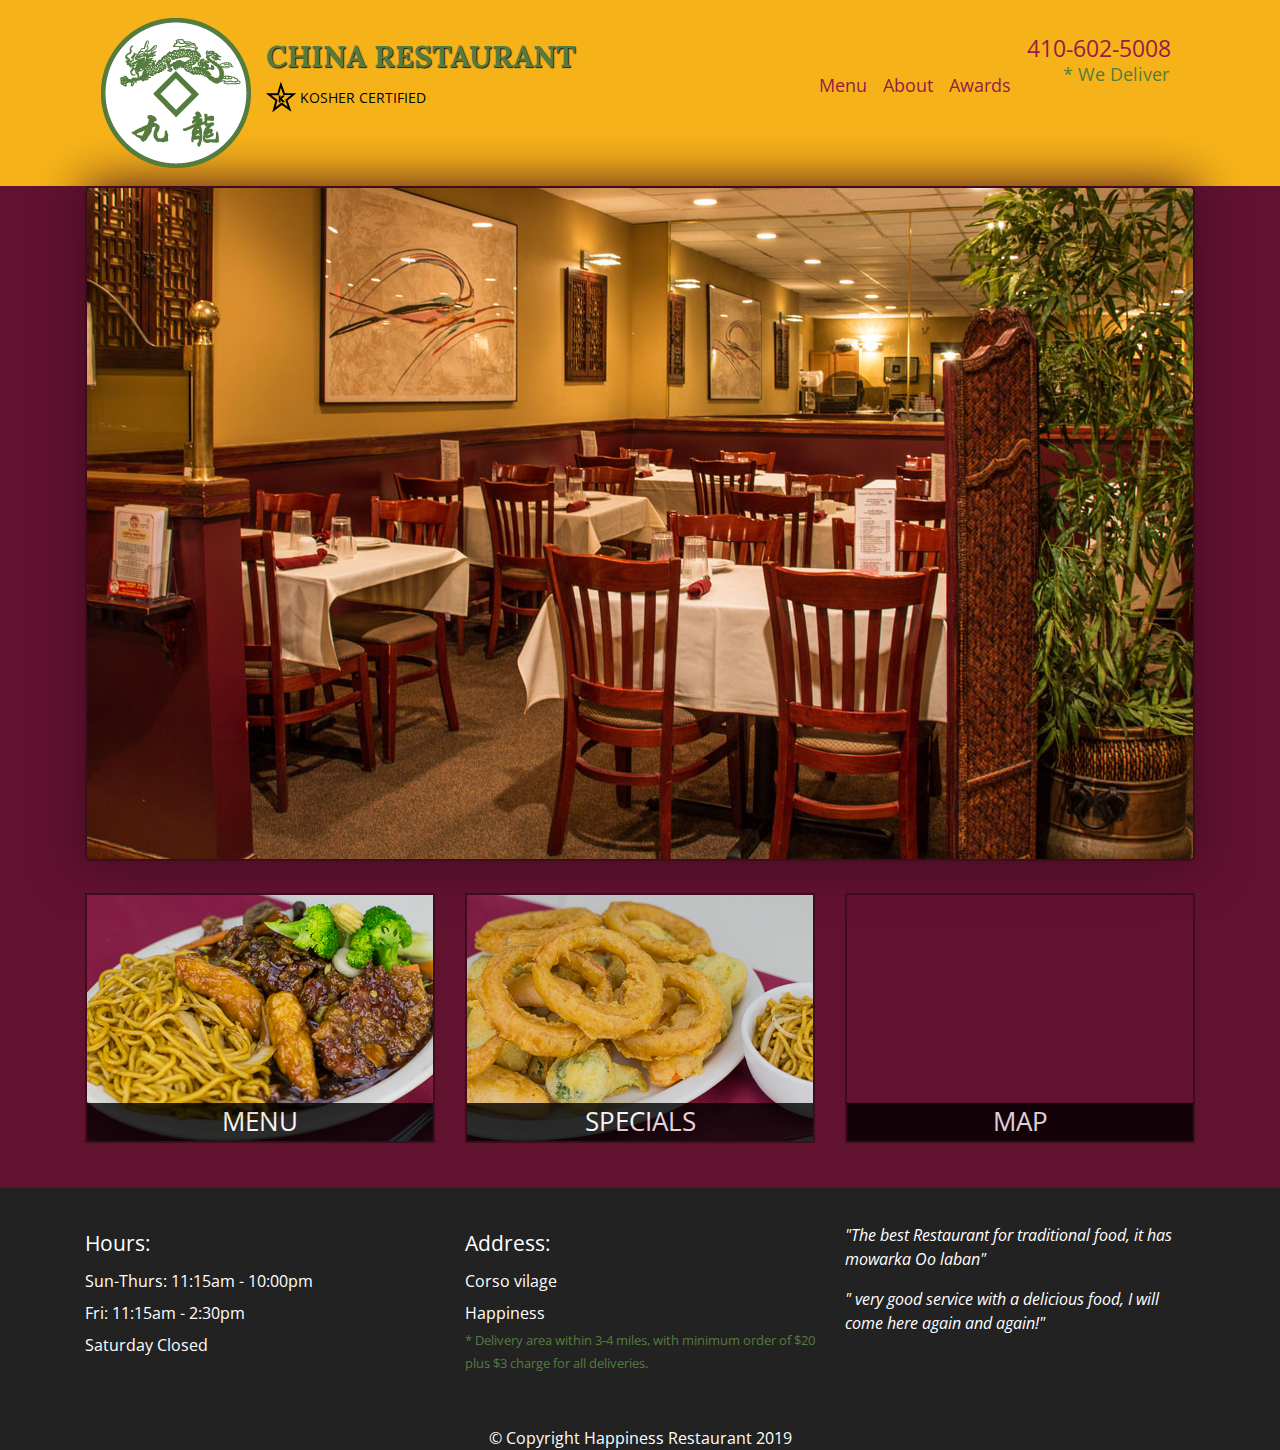
<file: index.html>
<!doctype html>
<html lang="en">
  <head>
    <meta charset="utf-8">
    <meta http-equiv="X-UA-Compatible" content="IE=edge">
    <meta name="viewport" content="width=device-width, initial-scale=1">
    <title>Restaurant</title>

    <link rel="stylesheet" href="https://stackpath.bootstrapcdn.com/bootstrap/4.3.1/css/bootstrap.min.css" integrity="sha384-ggOyR0iXCbMQv3Xipma34MD+dH/1fQ784/j6cY/iJTQUOhcWr7x9JvoRxT2MZw1T" crossorigin="anonymous">
    <link href="https://fonts.googleapis.com/css?family=Open+Sans:300,300i,400,400i,600" rel="stylesheet">
    <link href="https://fonts.googleapis.com/css?family=Lora" rel="stylesheet">
    <link rel="stylesheet" href="https://use.fontawesome.com/releases/v5.8.1/css/all.css" integrity="sha384-50oBUHEmvpQ+1lW4y57PTFmhCaXp0ML5d60M1M7uH2+nqUivzIebhndOJK28anvf" crossorigin="anonymous">
    <link rel="stylesheet" href="css/styles.css">

  </head>

<body>



  <header id="header-nav">
    <div class="container">
      <nav  class="navbar navbar-expand-md navbar-light ">
        <a href="index.html" class = "d-none d-lg-block">
          <div id="logo-img" alt="Logo image"></div>
        </a>

        <div class="navbar-brand">
          <a href="index.html"><h1>China Restaurant</h1></a>
          <p>
            <img src="images/star-k-logo.png" alt="Kosher certification">
            <span>Kosher Certified</span>
          </p>
        </div>


        <button id="navbar-togle" class="navbar-toggler" type="button" data-toggle="collapse" data-target="#navbarNav" aria-controls="navbarNav" aria-expanded="false" aria-label="Toggle navigation">
            <span class="navbar-toggler-icon"></span>
        </button>



        <div class="collapse navbar-collapse" id="navbarNav" >
          <ul id="nav-list" class="navbar-nav ml-auto">
            <li id="HomeButton" class="active d-sm-block d-md-none ">
              <a class="nav-link" href="index.html"><span class="fas fa-home"></span><br class="d-none d-sm-block">Home</a>
            </li>
            <li id="MenuButton" class="active">
              <a class="nav-link" href="#" onclick="$restaurant.loadMenuCategories();"><span class="fas fa-utensils"></span><br class="d-none d-sm-block"> Menu</a>
            </li>
            <li id="AboutButton" class="nav-item">
              <a class="nav-link" href="#"><span class="fas fa-info-circle"></span><br class="d-none d-sm-block"> About</a>
            </li>
            <li id="AwardsButton" class="nav-item">
              <a class="nav-link" href="#"><span class="fas fa-certificate"></span><br class="d-none d-sm-block"> Awards</a>
            </li>
            <li id="phone" class="nav-items d-none d-md-block">
              <a class="nav-link" href="tel:410-602-5008"><span>410-602-5008</span></a>
              <div>* We Deliver</div>
            </li>
          </ul>
        </div><!-- .collapse .navbar-collapse -->
      </nav><!-- #header-nav -->
    </div><!-- .container -->
  </header><!-- #nav-list -->

  <div id="call-btn" class="text-center d-block d-md-none">
    <a href="tel:tel:410-602-5008"><span class="fas fa-phone-square"></span>410-602-5008</a>
    <div id="deliver-xs" class="text-center d-block d-md-none">We Deliver</div>
  </div>

  <div id="main-content" class="container">

  </div><!-- End of #main-content -->

  <footer class="panel-footer">
    <div class="container">
      <div class="row">
        <section id="hours" class="col-sm-4">
          <span>Hours:</span><br>
          Sun-Thurs: 11:15am - 10:00pm<br>
          Fri: 11:15am - 2:30pm<br>
          Saturday Closed
          <hr  class="d-*-block d-sm-none">
        </section>
        <section id="address" class="col-sm-4">
          <span>Address:</span><br>
          Corso vilage<br>
          Happiness
          <p>* Delivery area within 3-4 miles, with minimum order
          of $20 plus $3 charge for all deliveries.</p>
          <hr class="d-*-block d-sm-none">
        </section>
        <section id="testmonials" class="col-sm-4">
          <p>"The best Restaurant for traditional food, it has mowarka Oo laban"</p>
          <p>" very good service with a delicious food, I will come here again and again!"</p>
        </section>
      </div>
      <div class="text-center">&copy; Copyright Happiness Restaurant 2019</div>
    </div>
  </footer>





















  <!-- jQuery (Bootstrap JS plugins depend on it) -->
  <script src="https://code.jquery.com/jquery-3.3.1.slim.min.js" integrity="sha384-q8i/X+965DzO0rT7abK41JStQIAqVgRVzpbzo5smXKp4YfRvH+8abtTE1Pi6jizo" crossorigin="anonymous"></script>
  <script src="https://cdnjs.cloudflare.com/ajax/libs/popper.js/1.14.7/umd/popper.min.js" integrity="sha384-UO2eT0CpHqdSJQ6hJty5KVphtPhzWj9WO1clHTMGa3JDZwrnQq4sF86dIHNDz0W1" crossorigin="anonymous"></script>
  <script src="https://stackpath.bootstrapcdn.com/bootstrap/4.3.1/js/bootstrap.min.js" integrity="sha384-JjSmVgyd0p3pXB1rRibZUAYoIIy6OrQ6VrjIEaFf/nJGzIxFDsf4x0xIM+B07jRM" crossorigin="anonymous"></script>
  <script src="js/ajax-utils.js"></script>
  <script src="js/script.js"></script>
</body>
</html>
</file>
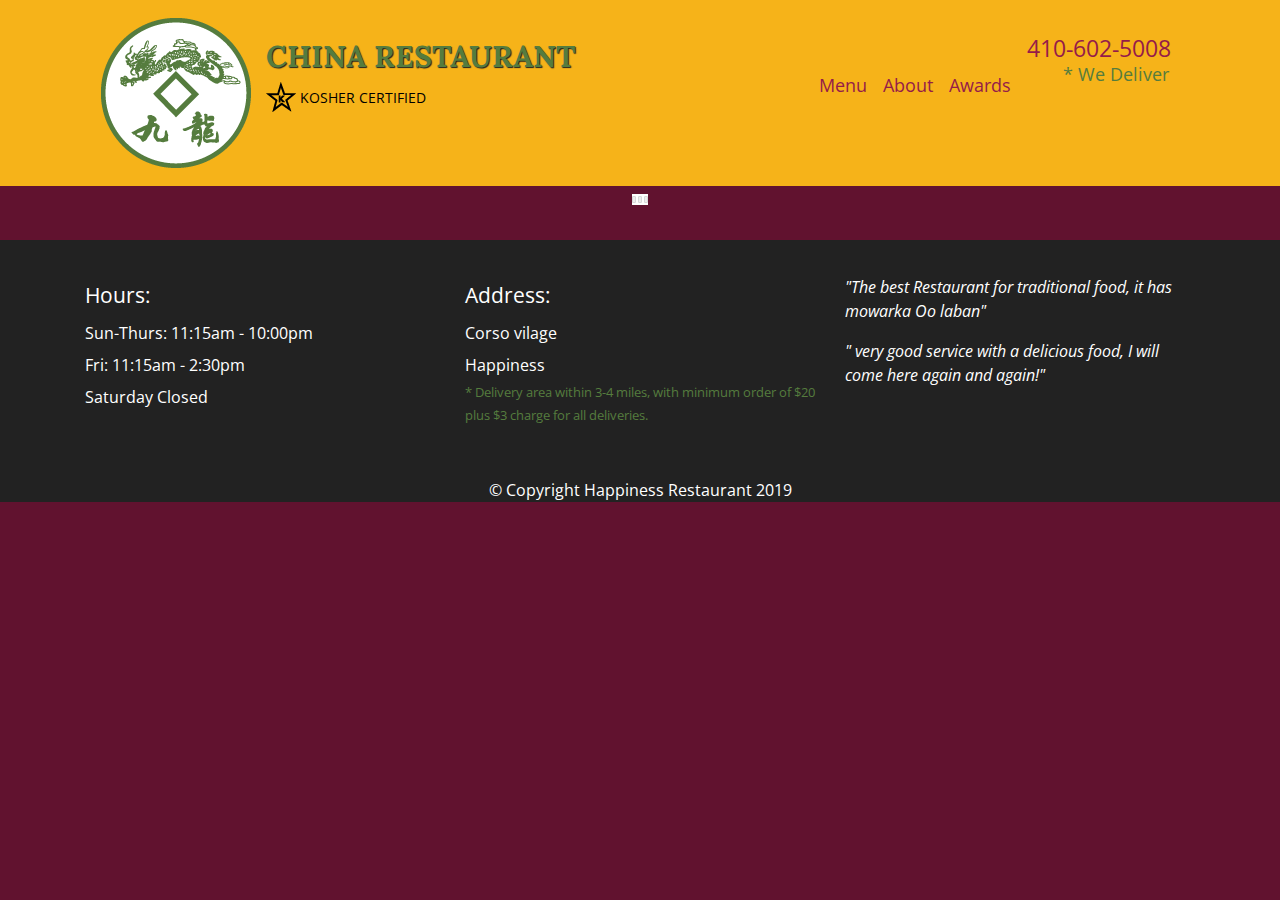
<file: menu-categories.html>
<!doctype html>
<html lang="en">
  <head>
    <meta charset="utf-8">
    <meta http-equiv="X-UA-Compatible" content="IE=edge">
    <meta name="viewport" content="width=device-width, initial-scale=1">
    <title>Restaurant</title>

    <link rel="stylesheet" href="https://stackpath.bootstrapcdn.com/bootstrap/4.3.1/css/bootstrap.min.css" integrity="sha384-ggOyR0iXCbMQv3Xipma34MD+dH/1fQ784/j6cY/iJTQUOhcWr7x9JvoRxT2MZw1T" crossorigin="anonymous">
    <link href="https://fonts.googleapis.com/css?family=Open+Sans:300,300i,400,400i,600" rel="stylesheet">
    <link href="https://fonts.googleapis.com/css?family=Lora" rel="stylesheet">
    <link rel="stylesheet" href="https://use.fontawesome.com/releases/v5.8.1/css/all.css" integrity="sha384-50oBUHEmvpQ+1lW4y57PTFmhCaXp0ML5d60M1M7uH2+nqUivzIebhndOJK28anvf" crossorigin="anonymous">
    <link rel="stylesheet" href="css/styles.css">

  </head>

<body>



  <header id="header-nav">
    <div class="container">
      <nav  class="navbar navbar-expand-md navbar-light ">
        <a href="index.html" class = "d-none d-lg-block">
          <div id="logo-img" alt="Logo image"></div>
        </a>

        <div class="navbar-brand">
          <a href="index.html"><h1>China Restaurant</h1></a>
          <p>
            <img src="images/star-k-logo.png" alt="Kosher certification">
            <span>Kosher Certified</span>
          </p>
        </div>


        <button id="navbar-togle" class="navbar-toggler" type="button" data-toggle="collapse" data-target="#navbarNav" aria-controls="navbarNav" aria-expanded="false" aria-label="Toggle navigation">
            <span class="navbar-toggler-icon"></span>
        </button>



        <div class="collapse navbar-collapse" id="navbarNav" >
          <ul id="nav-list" class="navbar-nav ml-auto">
            <li class="d-sm-block d-md-none active">
              <a class="nav-link" href="index.html"><span class="fas fa-home"></span><br class="d-none d-sm-block">Home</a>
            </li>
            <li >
              <a class="nav-link" href="menu-categories.html"><span class="fas fa-utensils"></span><br class="d-none d-sm-block"> Menu</a>
            </li>
            <li >
              <a class="nav-link" href="#"><span class="fas fa-info-circle"></span><br class="d-none d-sm-block"> About</a>
            </li>
            <li >
              <a class="nav-link" href="#"><span class="fas fa-certificate"></span><br class="d-none d-sm-block"> Awards</a>
            </li>
            <li id="phone" class="nav-items d-none d-md-block">
              <a class="nav-link" href="tel:410-602-5008"><span>410-602-5008</span></a>
              <div>* We Deliver</div>
            </li>
          </ul>
        </div><!-- .collapse .navbar-collapse -->
      </nav><!-- #header-nav -->
    </div><!-- .container -->
  </header><!-- #nav-list -->

  <div id="call-btn" class="text-center d-block d-md-none">
    <a href="tel:tel:410-602-5008"><span class="fas fa-phone-square"></span>410-602-5008</a>
    <div id="deliver-xs" class="text-center d-block d-md-none">We Deliver</div>
  </div>

  <div id="main-content" class="container">

  </div><!-- End of #main-content -->










  <footer class="panel-footer">
    <div class="container">
      <div class="row">
        <section id="hours" class="col-sm-4">
          <span>Hours:</span><br>
          Sun-Thurs: 11:15am - 10:00pm<br>
          Fri: 11:15am - 2:30pm<br>
          Saturday Closed
          <hr  class="d-*-block d-sm-none">
        </section>
        <section id="address" class="col-sm-4">
          <span>Address:</span><br>
          Corso vilage<br>
          Happiness
          <p>* Delivery area within 3-4 miles, with minimum order
          of $20 plus $3 charge for all deliveries.</p>
          <hr class="d-*-block d-sm-none">
        </section>
        <section id="testmonials" class="col-sm-4">
          <p>"The best Restaurant for traditional food, it has mowarka Oo laban"</p>
          <p>" very good service with a delicious food, I will come here again and again!"</p>
        </section>
      </div>
      <div class="text-center">&copy; Copyright Happiness Restaurant 2019</div>
    </div>
  </footer>





















  <!-- jQuery (Bootstrap JS plugins depend on it) -->
  <script src="https://code.jquery.com/jquery-3.3.1.slim.min.js" integrity="sha384-q8i/X+965DzO0rT7abK41JStQIAqVgRVzpbzo5smXKp4YfRvH+8abtTE1Pi6jizo" crossorigin="anonymous"></script>
  <script src="https://cdnjs.cloudflare.com/ajax/libs/popper.js/1.14.7/umd/popper.min.js" integrity="sha384-UO2eT0CpHqdSJQ6hJty5KVphtPhzWj9WO1clHTMGa3JDZwrnQq4sF86dIHNDz0W1" crossorigin="anonymous"></script>
  <script src="https://stackpath.bootstrapcdn.com/bootstrap/4.3.1/js/bootstrap.min.js" integrity="sha384-JjSmVgyd0p3pXB1rRibZUAYoIIy6OrQ6VrjIEaFf/nJGzIxFDsf4x0xIM+B07jRM" crossorigin="anonymous"></script>
  <script src="js/script.js"></script>
</body>
</html>
</file>
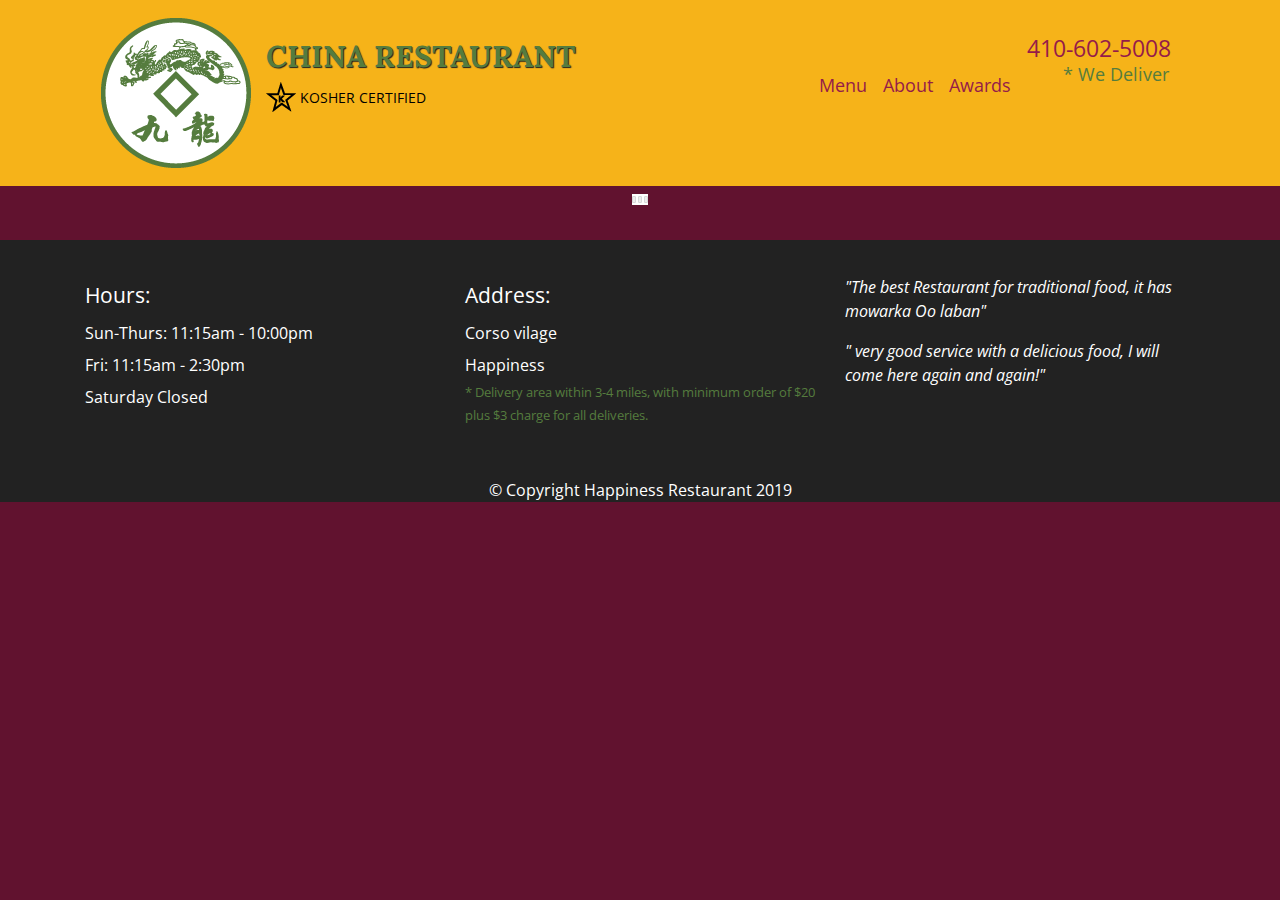
<file: single-category.html>
<!doctype html>
<html lang="en">
  <head>
    <meta charset="utf-8">
    <meta http-equiv="X-UA-Compatible" content="IE=edge">
    <meta name="viewport" content="width=device-width, initial-scale=1">
    <title>Restaurant</title>

    <link rel="stylesheet" href="https://stackpath.bootstrapcdn.com/bootstrap/4.3.1/css/bootstrap.min.css" integrity="sha384-ggOyR0iXCbMQv3Xipma34MD+dH/1fQ784/j6cY/iJTQUOhcWr7x9JvoRxT2MZw1T" crossorigin="anonymous">
    <link href="https://fonts.googleapis.com/css?family=Open+Sans:300,300i,400,400i,600" rel="stylesheet">
    <link href="https://fonts.googleapis.com/css?family=Lora" rel="stylesheet">
    <link rel="stylesheet" href="https://use.fontawesome.com/releases/v5.8.1/css/all.css" integrity="sha384-50oBUHEmvpQ+1lW4y57PTFmhCaXp0ML5d60M1M7uH2+nqUivzIebhndOJK28anvf" crossorigin="anonymous">
    <link rel="stylesheet" href="css/styles.css">

  </head>

<body>



  <header id="header-nav">
    <div class="container">
      <nav  class="navbar navbar-expand-md navbar-light ">
        <a href="index.html" class = "d-none d-lg-block">
          <div id="logo-img" alt="Logo image"></div>
        </a>

        <div class="navbar-brand">
          <a href="index.html"><h1>China Restaurant</h1></a>
          <p>
            <img src="images/star-k-logo.png" alt="Kosher certification">
            <span>Kosher Certified</span>
          </p>
        </div>


        <button  id="navbar-togle" class="navbar-toggler" type="button" data-toggle="collapse" data-target="#navbarNav" aria-controls="navbarNav" aria-expanded="false" aria-label="Toggle navigation">
            <span class="navbar-toggler-icon"></span>
        </button>



        <div class="collapse navbar-collapse" id="navbarNav" >
          <ul id="nav-list" class="navbar-nav ml-auto">
            <li class="d-sm-block d-md-none active">
              <a class="nav-link" href="index.html"><span class="fas fa-home"></span><br class="d-none d-sm-block">Home</a>
            </li>
            <li >
              <a class="nav-link" href="menu-categories.html"><span class="fas fa-utensils"></span><br class="d-none d-sm-block"> Menu</a>
            </li>
            <li >
              <a class="nav-link" href="#"><span class="fas fa-info-circle"></span><br class="d-none d-sm-block"> About</a>
            </li>
            <li >
              <a class="nav-link" href="#"><span class="fas fa-certificate"></span><br class="d-none d-sm-block"> Awards</a>
            </li>
            <li id="phone" class="nav-items d-none d-md-block">
              <a class="nav-link" href="tel:410-602-5008"><span>410-602-5008</span></a>
              <div>* We Deliver</div>
            </li>
          </ul>
        </div><!-- .collapse .navbar-collapse -->
      </nav><!-- #header-nav -->
    </div><!-- .container -->
  </header><!-- #nav-list -->


  <div id="call-btn" class="text-center d-block d-md-none">
    <a href="tel:tel:410-602-5008"><span class="fas fa-phone-square"></span>410-602-5008</a>
    <div id="deliver-xs" class="text-center d-block d-md-none">We Deliver</div>
  </div>

  <div id="main-content" class="container">
    <h2 id="menu-categories-title" class="text-center">Lunch Menu</h2>
    <div class="text-center">Lunch is not server until after 1pm.</div>

    <section class="row">
      <div class="menu-item-tile col-lg-6">
        <div class="row">
          <div class="col-md-5">
            <div class="menu-item-photo">
              <div>D01</div>
              <img class="img-fluid" width="250" height="150" src="images/menu/B/B-1.jpg" alt="Item">
            </div>
            <div class="menu-item-price">$10.95<span> (pint)</span> $14.95 <span>(quart)</span></div>
          </div>
          <div class="menu-item-description col-md-7">
            <h3 class="menu-item-title">Veal with Mixed Vegetables</h3>
            <p class="menu-item-details">Lorem ipsum dolor sit amet, consectetur adipisicing elit. Eaque inventore esse minima incidunt impedit. Asperiores, voluptatem. Sint aspernatur provident, rem odio dolorem eaque voluptatibus modi reprehenderit minima, itaque cupiditate totam.

            </p>
          </div>
        </div>
        <hr class="d-*-block d-md-none">
      </div>

      <div class="menu-item-tile col-lg-6">
        <div class="row">
          <div class="col-md-5">
            <div class="menu-item-photo">
              <div>D02</div>
              <img class="img-fluid" width="250" height="150" src="images/menu/B/B-1.jpg" alt="Item">
            </div>
            <div class="menu-item-price">$10.95<span> (pint)</span> $14.95 <span>(quart)</span></div>
          </div>
          <div class="menu-item-description col-md-7">
            <h3 class="menu-item-title">Veal with Mixed Vegetables</h3>
            <p class="menu-item-details">Lorem ipsum dolor sit amet, consectetur adipisicing elit. Eaque inventore esse minima incidunt impedit. Asperiores, voluptatem. Sint aspernatur provident, rem odio dolorem eaque voluptatibus modi reprehenderit minima, itaque cupiditate totam.</p>
          </div>
        </div>
        <hr class="d-*-block d-lg-none">
      </div>

      <div class="clearfix d-none d-md-block"></div>

      <div class="menu-item-tile col-lg-6">
        <div class="row">
          <div class="col-md-5">
            <div class="menu-item-photo">
              <div>D03</div>
              <img class="img-fluid" width="250" height="150" src="images/menu/B/B-1.jpg" alt="Item">
            </div>
            <div class="menu-item-price">$10.95<span> (pint)</span> $14.95 <span>(quart)</span></div>
          </div>
          <div class="menu-item-description col-md-7">
            <h3 class="menu-item-title">Veal with Mixed Vegetables</h3>
            <p class="menu-item-details">Lorem ipsum dolor sit amet, consectetur adipisicing elit. Eaque inventore esse minima incidunt impedit. Asperiores, voluptatem. Sint aspernatur provident, rem odio dolorem eaque voluptatibus modi reprehenderit minima, itaque cupiditate totam.
            </p>
          </div>
        </div>
        <hr class="d-*-block d-md-none">
      </div>

      <div class="menu-item-tile col-lg-6">
        <div class="row">
          <div class="col-md-5">
            <div class="menu-item-photo">
              <div>D04</div>
              <img class="img-fluid" width="250" height="150" src="images/menu/B/B-1.jpg" alt="Item">
            </div>
            <div class="menu-item-price">$10.95<span> (pint)</span> $14.95 <span>(quart)</span></div>
          </div>
          <div class="menu-item-description col-md-7">
            <h3 class="menu-item-title">Veal with Mixed Vegetables</h3>
            <p class="menu-item-details">Lorem ipsum dolor sit amet, consectetur adipisicing elit. Eaque inventore esse minima incidunt impedit. Asperiores, voluptatem. Sint aspernatur provident, rem odio dolorem eaque voluptatibus modi reprehenderit minima, itaque cupiditate totam.
            </p>
          </div>
        </div>
        <hr class="d-*-block d-md-none">
      </div>

      <div class="clearfix d-none d-md-block"></div>

      <div class="menu-item-tile col-lg-6">
        <div class="row">
          <div class="col-md-5">
            <div class="menu-item-photo">
              <div>D05</div>
              <img class="img-fluid" width="250" height="150" src="images/menu/B/B-1.jpg" alt="Item">
            </div>
            <div class="menu-item-price">$10.95<span> (pint)</span> $14.95 <span>(quart)</span></div>
          </div>
          <div class="menu-item-description col-md-7">
            <h3 class="menu-item-title">Veal with Mixed Vegetables</h3>
            <p class="menu-item-details">Lorem ipsum dolor sit amet, consectetur adipisicing elit. Eaque inventore esse minima incidunt impedit. Asperiores, voluptatem. Sint aspernatur provident, rem odio dolorem eaque voluptatibus modi reprehenderit minima, itaque cupiditate totam.
            </p>
          </div>
        </div>
        <hr class="d-*-block d-md-none">
      </div>

      <div class="menu-item-tile col-lg-6">
        <div class="row">
          <div class="col-md-5">
            <div class="menu-item-photo">
              <div>D06</div>
              <img class="img-fluid" width="250" height="150" src="images/menu/B/B-1.jpg" alt="Item">
            </div>
            <div class="menu-item-price">$10.95<span> (pint)</span> $14.95 <span>(quart)</span></div>
          </div>
          <div class="menu-item-description col-md-7">
            <h3 class="menu-item-title">Veal with Mixed Vegetables</h3>
            <p class="menu-item-details">Lorem ipsum dolor sit amet, consectetur adipisicing elit. Eaque inventore esse minima incidunt impedit. Asperiores, voluptatem. Sint aspernatur provident, rem odio dolorem eaque voluptatibus modi reprehenderit minima, itaque cupiditate totam.
            </p>
          </div>
        </div>
        <hr class="d-*-block d-md-none">
      </div>
      <div class="clearfix d-none d-md-block"></div>
    </section>



  </div><!-- End of #main-content -->










  <footer class="panel-footer">
    <div class="container">
      <div class="row">
        <section id="hours" class="col-sm-4">
          <span>Hours:</span><br>
          Sun-Thurs: 11:15am - 10:00pm<br>
          Fri: 11:15am - 2:30pm<br>
          Saturday Closed
          <hr  class="d-*-block d-sm-none">
        </section>
        <section id="address" class="col-sm-4">
          <span>Address:</span><br>
          Corso vilage<br>
          Happiness
          <p>* Delivery area within 3-4 miles, with minimum order
          of $20 plus $3 charge for all deliveries.</p>
          <hr class="d-*-block d-sm-none">
        </section>
        <section id="testmonials" class="col-sm-4">
          <p>"The best Restaurant for traditional food, it has mowarka Oo laban"</p>
          <p>" very good service with a delicious food, I will come here again and again!"</p>
        </section>
      </div>
      <div class="text-center">&copy; Copyright Happiness Restaurant 2019</div>
    </div>
  </footer>





















  <!-- jQuery (Bootstrap JS plugins depend on it) -->
  <script src="https://code.jquery.com/jquery-3.3.1.slim.min.js" integrity="sha384-q8i/X+965DzO0rT7abK41JStQIAqVgRVzpbzo5smXKp4YfRvH+8abtTE1Pi6jizo" crossorigin="anonymous"></script>
  <script src="https://cdnjs.cloudflare.com/ajax/libs/popper.js/1.14.7/umd/popper.min.js" integrity="sha384-UO2eT0CpHqdSJQ6hJty5KVphtPhzWj9WO1clHTMGa3JDZwrnQq4sF86dIHNDz0W1" crossorigin="anonymous"></script>
  <script src="https://stackpath.bootstrapcdn.com/bootstrap/4.3.1/js/bootstrap.min.js" integrity="sha384-JjSmVgyd0p3pXB1rRibZUAYoIIy6OrQ6VrjIEaFf/nJGzIxFDsf4x0xIM+B07jRM" crossorigin="anonymous"></script>
  <script src="js/script.js"></script>
</body>
</html>
</file>
<file: css/styles.css>
body {
    font-size: 16px;
    color: #fff;
    background-color: #61122f;
    font-family: 'Open Sans', sans-serif;

}

#header-nav {
    background-color: #f6b319;
    border-radius: 0px;
    border:0px;
}

#logo-img {
    background: url('../images/restaurant-logo_large.png') no-repeat;
    width: 150px;
    height: 150px;
    margin:10px 15px 10px 0;
}


.navbar-brand {
    padding-top: 25px;
}

.navbar-brand h1 { /* restaurant home*/
    font-family: 'lora', serif;
    color: #557c3e;
    font-size: 1.5em;
    text-transform: uppercase;
    font-weight: bold;
    text-shadow: 1px 1px 1px #222;
    margin-top: 0;
    margin-bottom: .75;
}

.navbar-brand a:hover, .navbar-brand a:focus {
    text-decoration: none;
}

.navbar-brand p { /* Kosher ceritfied*/
    color: #000;
    text-transform: uppercase;
    font-size: .7em;
    maring-top: 15px;
}

.navbar-brand p span {/* Star-k*/
vertical-align: middle;
}



/*nav button .navbar-toggler {
align-content: right;
align-items: flex-end;}*/

#header-nav button.navbar-toggler{
    border : 1px solid #61122f;

}



#navbarNav {
   /* padding-top: 0px;
    margin-bottom: 35px;*/
    padding-bottom: 10px;


}

#nav-list {
    margin-top: 0px;
    padding-top: 0px;
}

#nav-list a {
    color: #951C49;
    text-align: center;
}

#nav-list a:hover {
     background: #E7E7E7;
}

#nav-list a span {
    font-size: 1.3em;
}

#phone {
    margin-top: 0px;
    margin-bottom: 0px;
}
#phone a {/*phone number*/
    text-align: right;
    padding-bottom: 0px;
    padding-top: 2px;

}
#phone div {/* we deliver */
    color: #557c3e;
    text-align: right;
    padding-right: 10px;
    margin-top: -5px;

}

/*END HEADER*/



/* FOOTER */
.panel-footer{
    margin-top: 30px;
    padding-top: 35px;
    background-color: #222;
    border-top: 0;
}

.panel-footer div .row {
    margin-bottom: 35px;
}

#hours , #address {
    line-height:2;
}
#hours > span , #address > span {
    font-size: 1.3em
}

#address p {
    color: #557c3e;
    font-size: .8em;
    line-height: 1.8;
}
#testmonials{
    font-style: italic;
}

#testmonials p:nthchild(2){
    margin-top: 25px;
}
/* END FOOTER */


/* HOME PAGE */
.jumbotron {
    box-shadow:  0 0 50px #3F0C1F;
    border: 2px solid #3F0C1F;
}

#menu-tile, #specials-tile , #map-tile {
    height: 250px;
    width: 100%;
    margin-bottom: 15px;
    position: relative;
    border: 2px solid #3F0C1F;
    overflow: hidden;
}

#menu-tile:hover, #specials-tile:hover, #map-tile:hover {
    box-shadow: 0 1px 5px 1px #cccccc;
}

#menu-tile {
    background: url('../images/menu-tile.jpg') no-repeat;
    background-position: center;
}

#specials-tile {
    background: url('../images/specials-tile.jpg') no-repeat;
    background-position: center;
}

#map-tile {

}

#menu-tile span , #specials-tile span, #map-tile span {
    position: absolute;
    bottom: 0;
    right: 0;
    width: 100%;
    text-align: center;
    font-size: 1.6em;
    text-transform: uppercase;
    background-color: #000;
    color: #fff;
    opacity: .8;
}


/* END HOME PAGE */

/* MENU CATEGORIES PAGE*/

.category-tile {
    position:relative;
    border: 2px solid #3F0C1F;
    overflow: hidden;
    width: 200px;
    height: 200px;
    margin:0 auto 15px;
}

.category-tile span {
    position: absolute;
    bottom: 0;
    right: 0;
    width: 100%;
    text-align: center;
    font-size: 1.2em;
    text-transform: uppercase;
    background-color: #000;
    color: #fff;
    opacity: .8;

}
.category-tile:hover {
    box-shadow: 0 1x 5px 1px #cccccc;
}

/* next sibling*/
#menu-categories-title + div {
    margin-bottom: 50px;
}


/* END MENU CATEGORIES PAGE */

/* SINGLE CATEGORY PAGE*/

.menu-item-tile {
    margin-bottom: 25px;
}

.menu-item-tile hr {
    width: 80%;
    border-top: 1px solid white;

}

.menu-item-tile .menu-item-price {
    font-size: 1.1em;
    text-align: right;
    margin-top: -15px;
    margin-right: -15px;
}
.menu-item-tile .menu-item-price span {
    font-size: .6em;
}

.menu-item-photo {
    pasition: relative;
    border-color: 2px solid #3F0C1F;
    overflow: hidden;
    padding:0;
    margin-right:-15px;
    margin-left: auto;
    margin-bottom: 20px;
    max-width: 250px;
}
.menu-item-photo div {
    position: absolute;
    width: 45px;
    background-color: #557c3e;
    text-align: center;
    opacity: .8;

}

.menu-item-description {
    padding-right: 30px;
}

h3.menu-item-title {
    margin:0 0 10px 0;
    font-size: 1.2em;
}
.menu-item-details {
    font-size: .9em;
    font-style: italic;
}


/* END CATEGORY PAGE*/












/********** EXTEA LARGE devices **************/
@media (min-width: 1200px) {
    /*header page*/
    .navbar-brand {
        margin-top: -30px;
        padding-bottom: 15px;

    }
    #navbarNav {
        font-size: 1.1em;
    padding-top: 0px;
    margin-top: -30px;
    /*margin-bottom: 35px;*/
    padding-bottom: 20px;
    flex-basis: 100%;
    /*flex-grow: 0;*/
    }
    /* end Header*/

    .jumbotron {
    background:url('../images/jumbotron_1200.jpg') no-repeat;
    height: 675px;

    }
}

/********** LARGE devices only **********/
@media (min-width: 992px) and (max-width: 1199px) {
  /* Header */
  #logo-img {
    background: url('../images/restaurant-logo_medium.png') no-repeat;
    width: 100px;
    height: 100px;
    margin: 5px 5px 5px 0;
  }
  /* End Header */

  /* Home page */
  .jumbotron {
    background:url('../images/jumbotron_992.jpg') no-repeat;
    height: 558px;
    }

    /* end Home page*/

}




/********** Medium devices **************/
@media (min-width: 768px) and (max-width: 991px) {
    /* Header*/
    #navbarNav {
        font-size: .95em;
        margin-top: -3px;
        flex-basis: 100%;

    }
   /* #phone a span {/*phone number*/
   /*     margin-right: 0px;
        padding-right:0px;
        margin-left: 0px;
        padding-left: 0px;
        font-size: 0.85em;
        margin-top: 5px;
        font-weight:bold;
    }

    #phone div {/* we deliver */
   /*     padding-right: 10px;
        margin-top: 2px;
        font-size: .8em;
        padding-bottom: 0px;

    }*/
    /* end Header*/

   /* Home page */
  .jumbotron {
        background:url('../images/jumbotron_768.jpg') no-repeat;
        height: 432px;
    }
    /* end Home page*/
}


/********** small devices **************/
@media (max-width: 767px) {
    .navbar-brand {
        padding-top: 10px;
    }
    .navbar-brand h1 {/*restaurant name*/
        padding-top: 10px;
        font-size: 5vw ;/* 1vw = 1% of viewport width*/
    }

    .navbar-brand p {/*kosher certified*/
        font-size: .6em;
        margin-top: 12px;
    }

    .navbar-brand p img {/* star-k*/
        height: 20px;
    }
    #navbarNav a {
        font-size: 1.2em;
    }

    #navbarNav a span {
        font-size: 1em;
        margin-right: 5px;
    }


    #call-btn > a {
    font-size: 1.5em;
    display: block;
    margin: 0 20px;
    padding: 10px;
    border: 2px solid #fff;
    border-radius: 15px;
    margin-top: 5px;
    background-color: #f6b319;
    color: #951c49;
    align-items: center;
  }
  #call-btn >a > span {
    margin-right: 5px;
  }
  #deliver-xs {
    margin-top: 5px;
    font-size: .7em;
    letter-spacing: .1em;
    text-transform: uppercase;

  }
  /* End Header */


  /* Home page */
  .jumbotron {
    margin-top: 10px;
    padding:0px;

}

 /* end Home page*/

 /* category item*/
 .menu-item-photo {
    margin-right: auto;
 }
 .menu-item-tile .menu-item-price {
    text-align: center;
 }

.menu-item-description {
    text-align: center;

}

 /* end category item*/
}


/**********Extra small devices **************/
@media (max-width: 575px) {


   #menu-tile, #specials-tile, #map-tile {
    width: 360px;
    margin:0px auto 0px auto;
   }

   .panel-footer section {
    margin-bottom: 30px;
    text-align: center;
   }
   .panel-footer section:nth-child(3){
    margin-bottom: 0px;
   }
   .panel-footer section hr {
    width: 50%;

    border-top: 1px solid white;

   }

}



/**********Super Extra small devices **************/
@media (max-width: 479px) {
    /* Header */
    .navbar-brand h1 {
        padding-top: 5px;
        font-size:6vw;
    }

    .navbar-brand p {
        margin-top: 0px;
    }
    /* end Header */
    /* Home page */
   #menu-tile, #specials-tile, #map-tile {
    width: 280px;
    margin:0px auto 0px auto;s
   }
   /* end Home page*/

}
</file>
